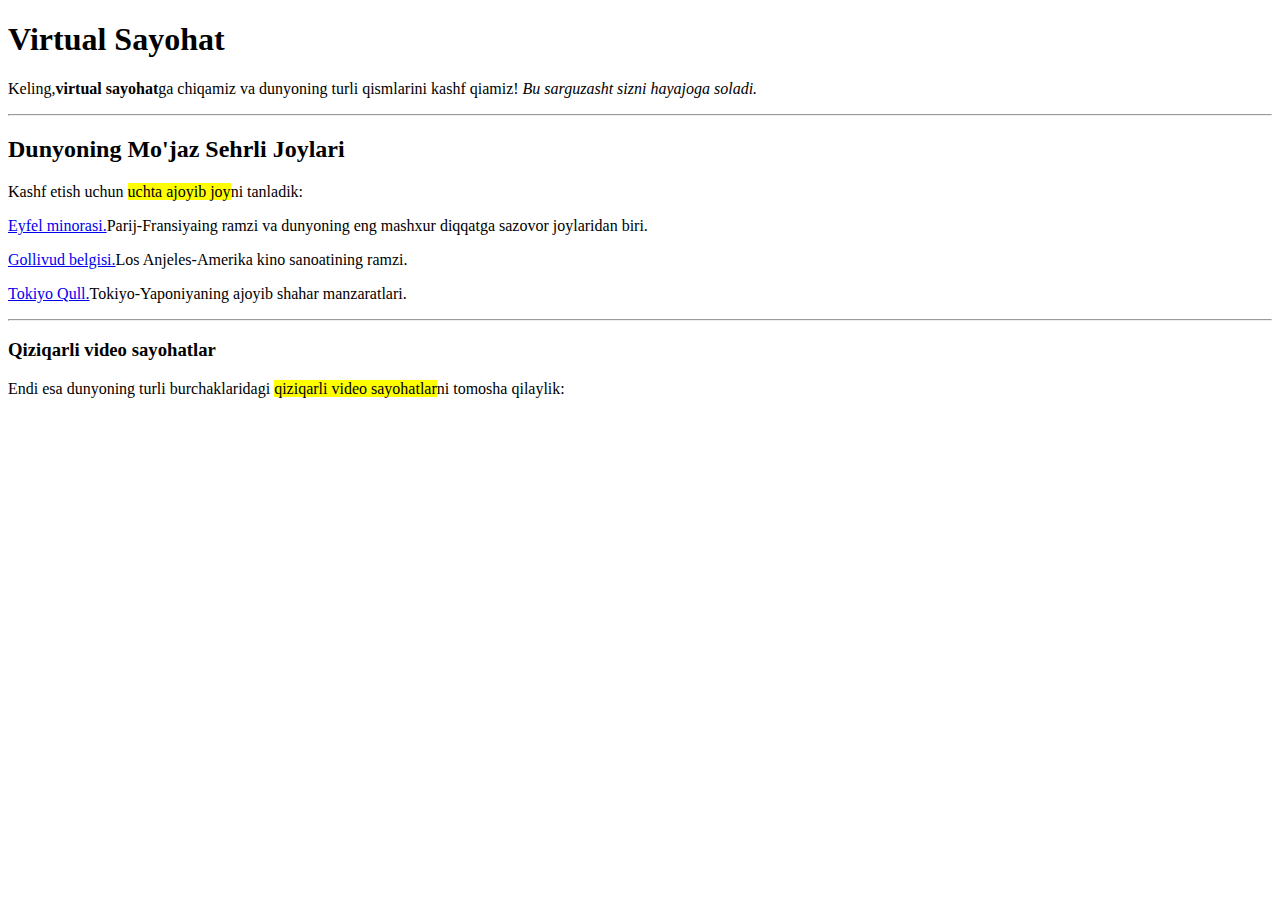
<file: 2dars.html>
<!DOCTYPE html>
<html lang="en">
<head>
    <meta charset="UTF-8">
    <meta name="viewport" content="width=device-width, initial-scale=1.0">
    <title>Document</title>
</head>
<body>
    <h1>Virtual Sayohat</h1>


    <p>
        Keling,<strong>virtual sayohat</strong>ga chiqamiz va dunyoning turli qismlarini kashf qiamiz! <i>Bu sarguzasht sizni hayajoga soladi.</i> 
    </p>
    
    <hr>
    <h2>Dunyoning Mo'jaz Sehrli Joylari</h2>


<p>Kashf etish uchun <mark>uchta ajoyib joy</mark>ni tanladik:
</p>

<p><a target="_blank" href="https://uz.wikipedia.org/wiki/Eiffel_minorasi">Eyfel minorasi.</a>Parij-Fransiyaing ramzi va dunyoning eng mashxur diqqatga sazovor joylaridan biri.</p>






<p><a target="_blank" href="https://en.wikipedia.org/wiki/Hollywood_Sign">Gollivud belgisi.</a>Los Anjeles-Amerika kino sanoatining ramzi.</p>







<p><a target="_blank" href="https://en.wikipedia.org/wiki/Tokyo_Ghoul">Tokiyo Qull.</a>Tokiyo-Yaponiyaning ajoyib shahar manzaratlari.</p>


<hr>


<h3>Qiziqarli video sayohatlar</h3>


<p>
    Endi esa dunyoning turli burchaklaridagi <mark>qiziqarli video sayohatlar</mark>ni tomosha qilaylik:
</p>
 
<iframe width="560" height="315" src="https://www.youtube.com/embed/h3fUgOKFMNU?si=NjVbrP5dnfcP8nfo" title="YouTube video player" frameborder="0" allow="accelerometer; autoplay; clipboard-write; encrypted-media; gyroscope; picture-in-picture; web-share" referrerpolicy="strict-origin-when-cross-origin" allowfullscreen></iframe>



</body>
</html>
</file>
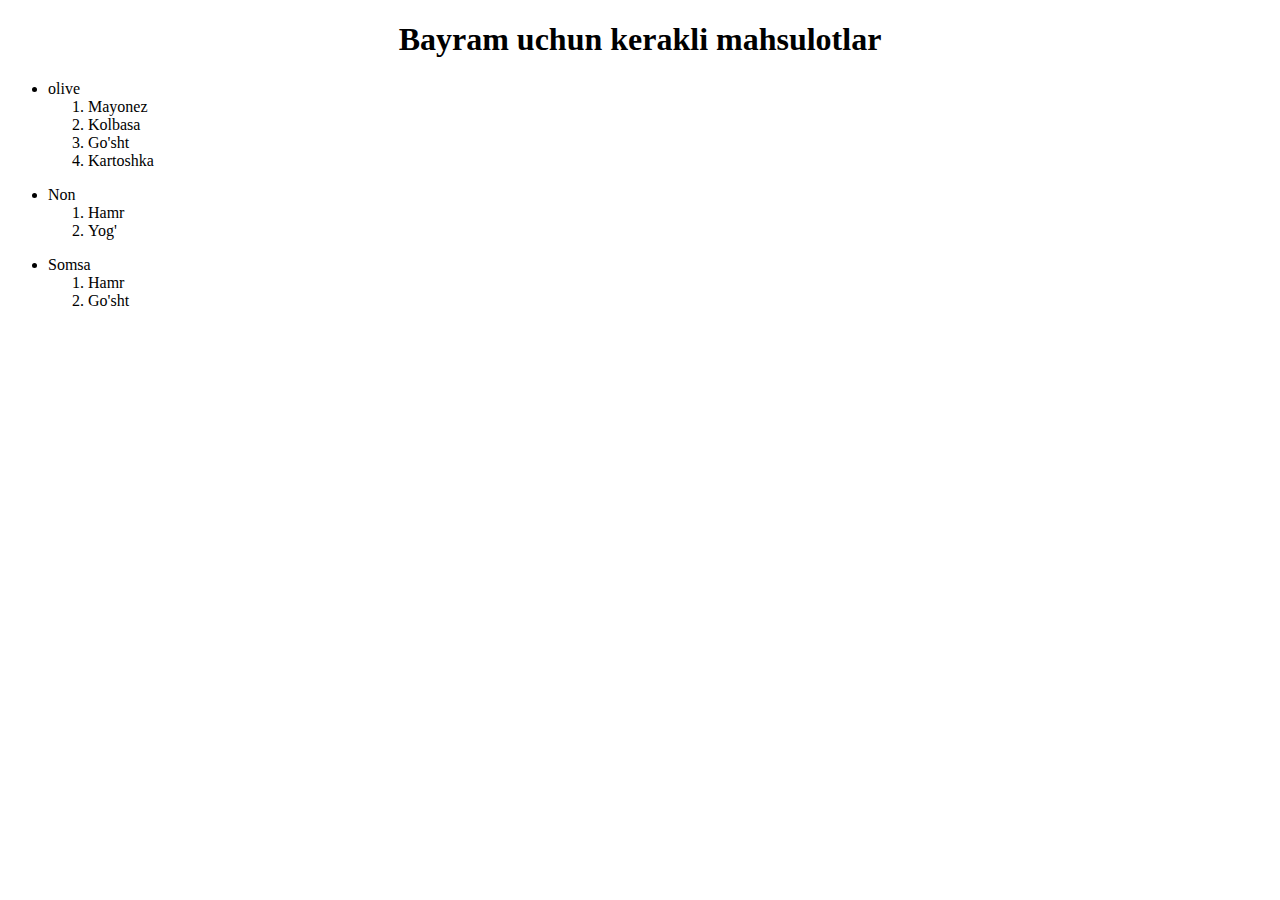
<file: 4dars.html>
<!DOCTYPE html>
<html lang="en">
<head>
    <meta charset="UTF-8">
    <meta name="viewport" content="width=device-width, initial-scale=1.0">
    <title>Document</title>
</head>
<body>
    <center><h1>Bayram uchun kerakli mahsulotlar</h1></center>


    <ul>
        <li>olive</li>
        <ol>
            <li>Mayonez</li>
            <li>Kolbasa</li>
            <li>Go'sht</li>
            <li>Kartoshka</li>
        </ol>
    </ul>




    <ul>
        <li>Non</li>
        <ol>
            <li>Hamr</li>
            <li>Yog'</li>
        </ol>
    </ul>


    <ul>
        <li>
            Somsa
        </li>
        <ol>
            <li>Hamr</li>
            <li>Go'sht</li>
        </ol>
    </ul>
</body>
</html>
</file>
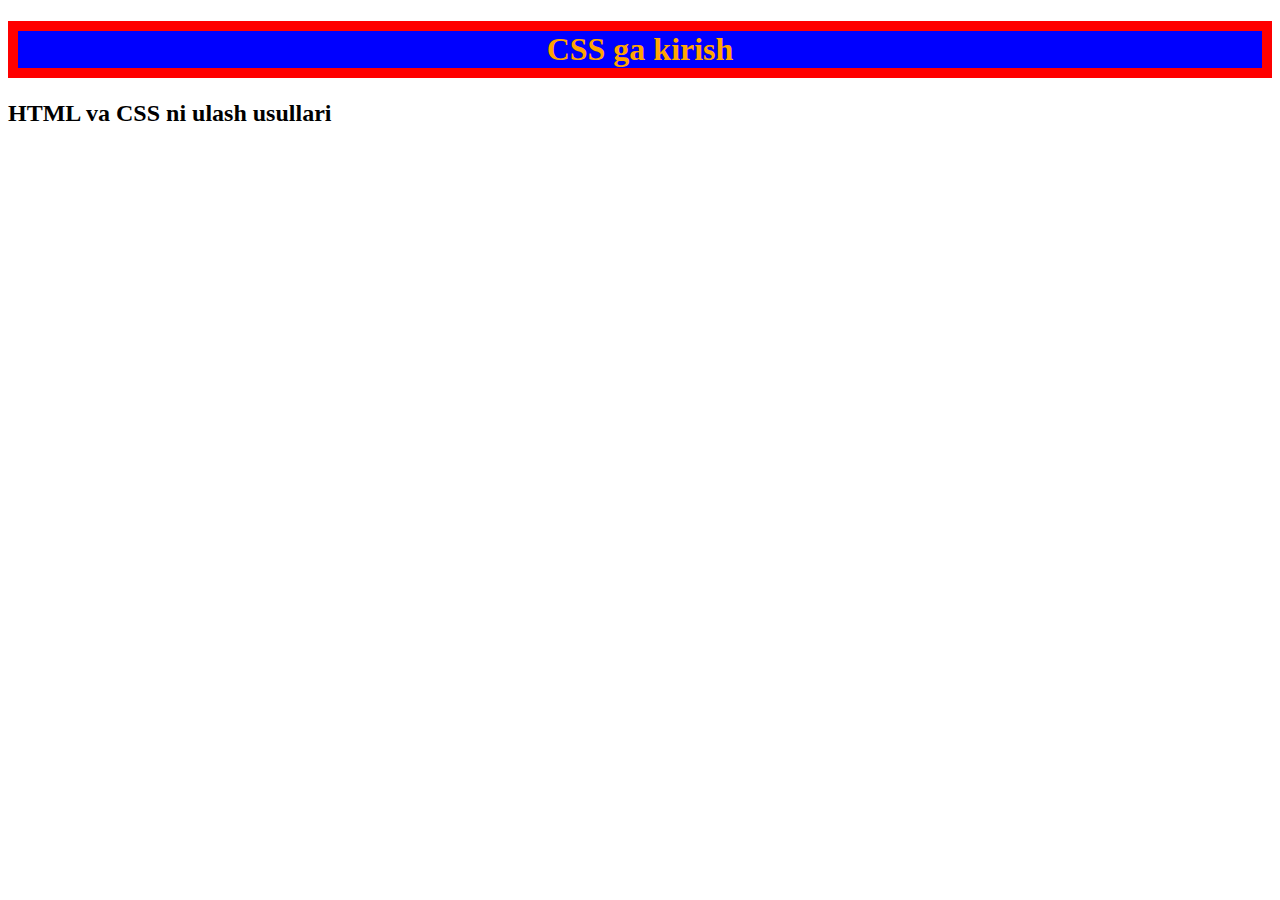
<file: 5dars.html>
<!DOCTYPE html>
<html lang="en">
<head>
    <meta charset="UTF-8">
    <meta name="viewport" content="width=device-width, initial-scale=1.0">
    <title>Document</title>
    <link rel="stylesheet" href="5dars2.css">
</head>
<body>
    <h1>CSS ga kirish</h1>



    <h2>HTML va CSS ni ulash usullari </h2>
</body>
</html>
</file>
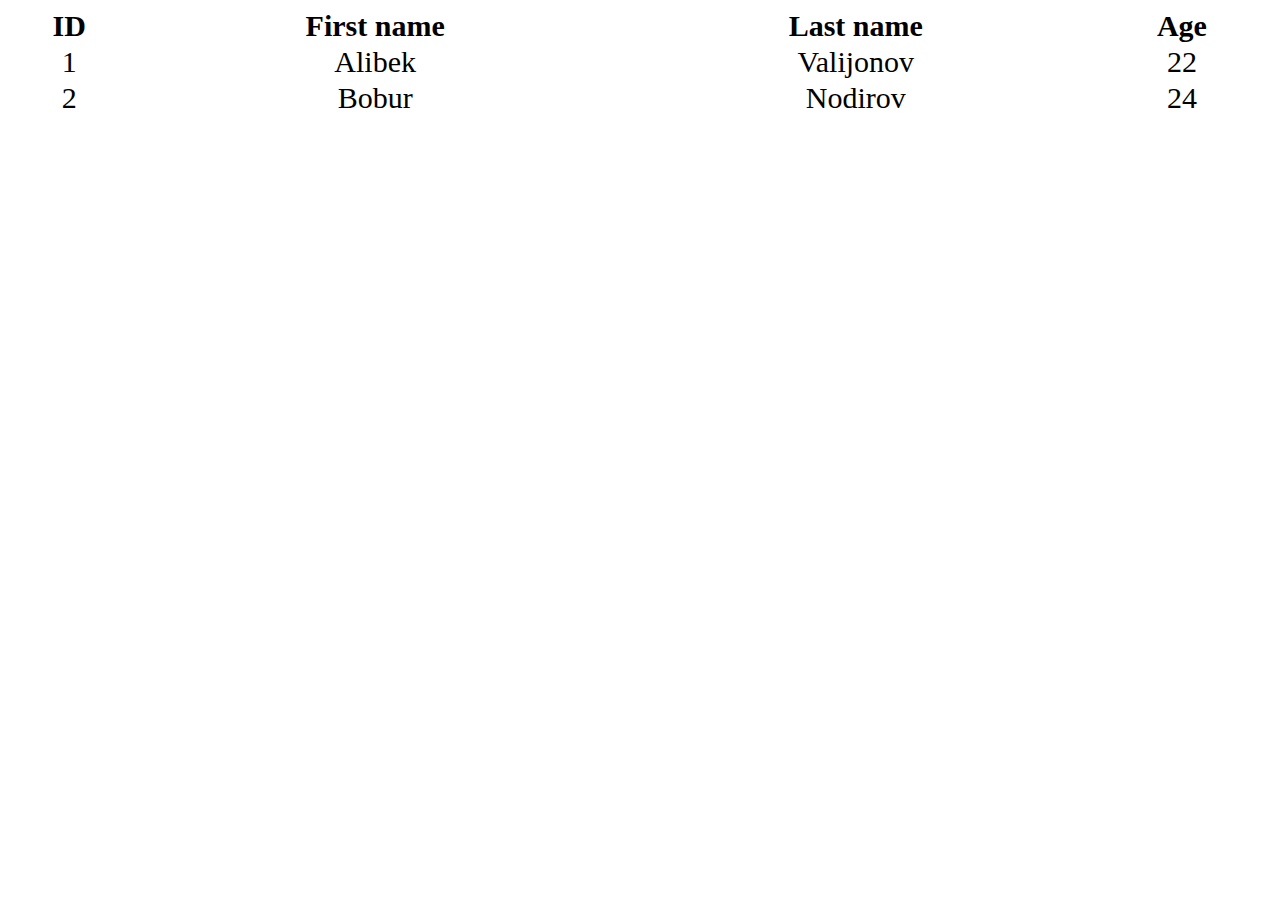
<file: 7dars.html>
<!DOCTYPE html>
<html lang="en">
<head>
    <meta charset="UTF-8">
    <meta name="viewport" content="width=device-width, initial-scale=1.0">
    <title>Document</title>
    <link rel="stylesheet" href="./7dars2.css">
</head>
<body>
    <table>
        <thead>
            <tr>
                <th>ID</th>
                <th>First name</th>
                <th>Last name</th>
                <th>Age</th>
            </tr>
        </thead>



        <tbody>
            <tr>
                <td>1</td>
                <td>Alibek</td>
                <td>Valijonov</td>
                <td>22</td>
            </tr>

            <tr>
                <td>2</td>
                <td>Bobur</td>
                <td>Nodirov</td>
                <td>24</td>
            </tr>
        </tbody>
    </table>
    





</body>
</html>
</file>
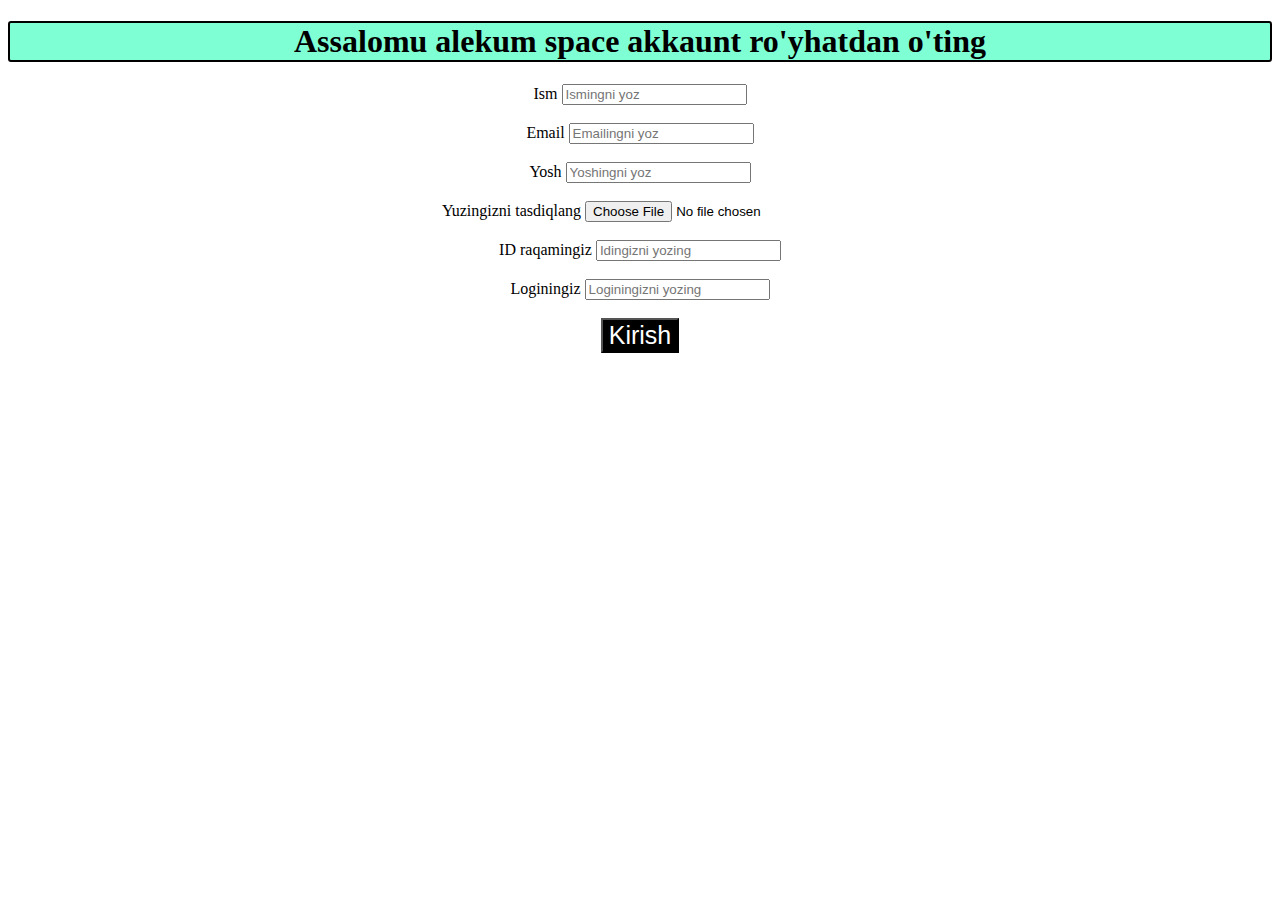
<file: 8dars.html>
<!DOCTYPE html>
<html lang="en">
<head>
    <meta charset="UTF-8">
    <meta name="viewport" content="width=device-width, initial-scale=1.0">
    <title>Bosh sahifa</title>
    <link rel="stylesheet" href="./8davomi.css">
</head>
<body>
    <h1>Assalomu alekum space akkaunt ro'yhatdan o'ting</h1>




    <form action="">
        <center>
        <label for="Murod">Ism</label>
        <input type="text" placeholder="Ismingni yoz" id="Murod">
<br>
<br>
        <label for="Murod">Email</label>
        <input type="email" placeholder="Emailingni yoz" id="Murod">
<br>
<br>
        <label for="Murod">Yosh</label>
        <input type="number" placeholder="Yoshingni yoz" id="Murod">
<br>
<br>

         <label for="">Yuzingizni tasdiqlang</label>
         <input type="file">
<br>
<br>
          <label for="">ID raqamingiz</label>
          <input type="number" placeholder="Idingizni yozing">
<br>
<br>
          <label for="">Loginingiz</label>
          <input type="text" placeholder="Loginingizni yozing">
<br>
<br>
        <button>Kirish</button>
<br>
<br>       

        <iframe width="560" height="315" src="https://www.youtube.com/embed/ishUyjCvAA0?si=lg2zblN8_v3H5WRd" title="YouTube video player" frameborder="0" allow="accelerometer; autoplay; clipboard-write; encrypted-media; gyroscope; picture-in-picture; web-share" referrerpolicy="strict-origin-when-cross-origin" allowfullscreen></iframe>
        
        </center>
                   
    </form>
    
</body>
</html>
</file>
<file: 5dars2.css>
h1{
    color: orange;
    text-align: center;
    background-color: blue;
    border: 10px solid red;
    
}
</file>
<file: 7dars2.css>
table{
    width: 100%;
    text-align: center;
    border-collapse: collapse;
    font-size: 30px;
}




th{
    
}
</file>
<file: 8davomi.css>
h1{
    background-color: aquamarine;
    text-align: center;
    border-radius: 3px;
    border: 2px solid black;
}


h2{
    background-color: blue;
    color: yellow;
    text-align: center;
    border-radius: 4px;
    border: solid black;
}


button{
    text-align: center;
    background-color: black;
    color: white;
    font-size: 25px;
}
</file>
